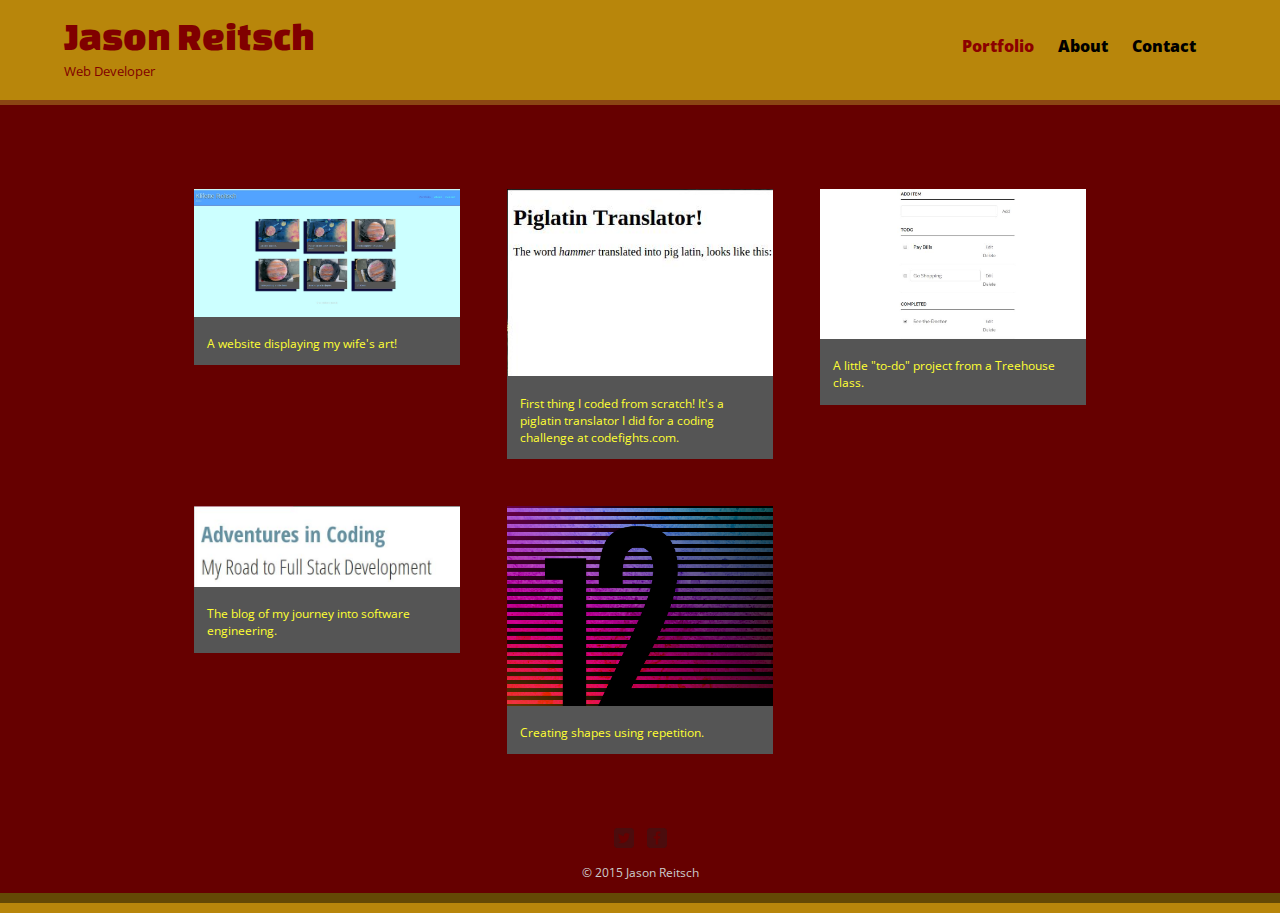
<file: index.html>
<!DOCTYPE html>
<html>
  <head>
    <meta charset="utf-8">
    <title>Jason Reitsch | Front-End Web Developer</title>
      
      <!-- css and fonts -->
    <link href='http://fonts.googleapis.com/css?family=Changa+One|Open+Sans:400,400italic,700,700italic,800' rel='stylesheet' type='text/css'>
    <link rel="stylesheet" href="css/normalize.css">
    <link rel="stylesheet" href="css/main.css">
    <link rel="stylesheet" href="css/responsive.css">
      <!-- viewport is key to responsive design.  -->
    <meta name="viewport" content="width=device-width, initial-scale=1.0">
  </head>
  <body>
    <header>
      <a href="index.html" id="logo"> <!-- This anchor has the #id "logo" -->
        <h1>Jason Reitsch</h1>
        <h2>Web Developer</h2>
      </a>
      <nav>
        <ul>
          <li><a href="index.html" class="selected">Portfolio</a></li>
          <li><a href="about.html">About</a></li>
          <li><a href="contact.html">Contact</a></li>
        </ul>
      </nav>
    </header>
    <div id="wrapper">
      <section>
      <ul id="gallery">
        <li>
          <a href="http://klifette.reitsch.us">
            <img src="img/sissySite.jpg" alt="My wife's art">
            <p>A website displaying my wife's art!</p>
          </a>
        </li>
        <li>
          <a href="http://jasonreitsch.com/piglatin/">
            <img src="img/piglatin.jpg" alt="Piglatin Translator!">
            <p>First thing I coded from scratch! It's a piglatin translator I did for a coding challenge at codefights.com.</p>
          </a>
        </li>
        <li>
          <a href="http://jasonreitsch.com/to-do-app/">
            <img src="img/to-do.jpg" alt="">
            <p>A little "to-do" project from a Treehouse class.</p>
          </a>
        </li>
        <li>
          <a href="http://coding.jasonreitsch.com/">
            <img src="img/Adventures-in-coding.jpg" alt="">
            <p>The blog of my journey into software engineering.</p>
          </a>
        </li>
        <li>
          <a href="img/numbers-12.jpg">
            <img src="img/numbers-12.jpg" alt="">
            <p>Creating shapes using repetition.</p>
          </a>
        </li>
       </ul>
      </section>
      <footer>
        <a href="https://twitter.com/jreitsch"><img src="img/twitter-wrap.png" alt="Twitter Logo" class="social-icon"></a>
        <a href="https://www.facebook.com/jason.reitsch"><img src="img/facebook-wrap.png" alt="Facebook Logo" class="social-icon"></a>
        <p>&copy; 2015 Jason Reitsch</p>
      </footer>
    </div>
    <script>
  (function(i,s,o,g,r,a,m){i['GoogleAnalyticsObject']=r;i[r]=i[r]||function(){
  (i[r].q=i[r].q||[]).push(arguments)},i[r].l=1*new Date();a=s.createElement(o),
  m=s.getElementsByTagName(o)[0];a.async=1;a.src=g;m.parentNode.insertBefore(a,m)
  })(window,document,'script','//www.google-analytics.com/analytics.js','ga');

  ga('create', 'UA-70717329-1', 'auto');
  ga('send', 'pageview');

</script>
  </body>
</html>
</file>
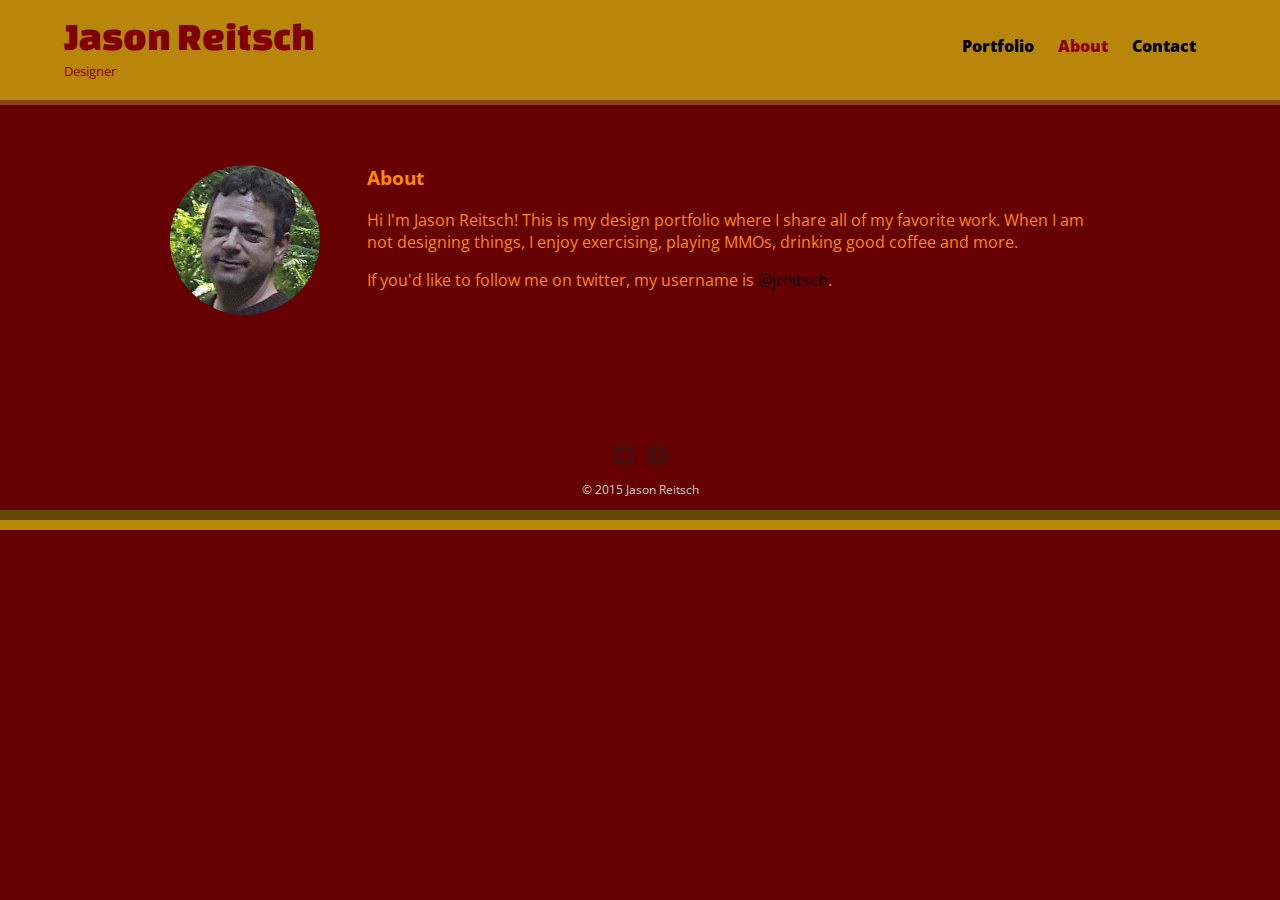
<file: about.html>
<!DOCTYPE html>
<html>
  <head>
    <meta charset="utf-8">
    <title>Jason Reitsch | Designer</title>
    <link rel="stylesheet" href="css/normalize.css">
    <link href='http://fonts.googleapis.com/css?family=Changa+One|Open+Sans:400,400italic,700,700italic,800' rel='stylesheet' type='text/css'>
    <link rel="stylesheet" href="css/main.css">
    <link rel="stylesheet" href="css/responsive.css">
    <meta name="viewport" content="width=device-width, initial-scale=1.0">
  </head>
  <body>
    <header>
      <a href="index.html" id="logo">
        <h1>Jason Reitsch</h1>
        <h2>Designer</h2>
      </a>
      <nav>
        <ul>
          <li><a href="index.html">Portfolio</a></li>
          <li><a href="about.html" class="selected">About</a></li>
          <li><a href="contact.html">Contact</a></li>
        </ul>
      </nav>
    </header>
    <div id="wrapper">
      <section>
        <img src="img/face.jpg" alt="Photograph of Jason Reitsch" class="profile-photo">
        <h3>About</h3>
        <p>Hi I'm Jason Reitsch! This is my design portfolio where I share all of my favorite work. When I am not designing things, I enjoy exercising, playing MMOs, drinking good coffee and more.</p>
        
        <p>If you'd like to follow me on twitter, my username is <a href="https://twitter.com/jreitsch">@jreitsch</a>.</p>
      </section>
      <footer>
        <a href="https://twitter.com/jreitsch"><img src="img/twitter-wrap.png" alt="Twitter Logo" class="social-icon"></a>
        <a href="https://www.facebook.com/jason.reitsch"><img src="img/facebook-wrap.png" alt="Facebook Logo" class="social-icon"></a>
        <p>&copy; 2015 Jason Reitsch</p>
      </footer>
    </div>
  </body>
</html>
</file>
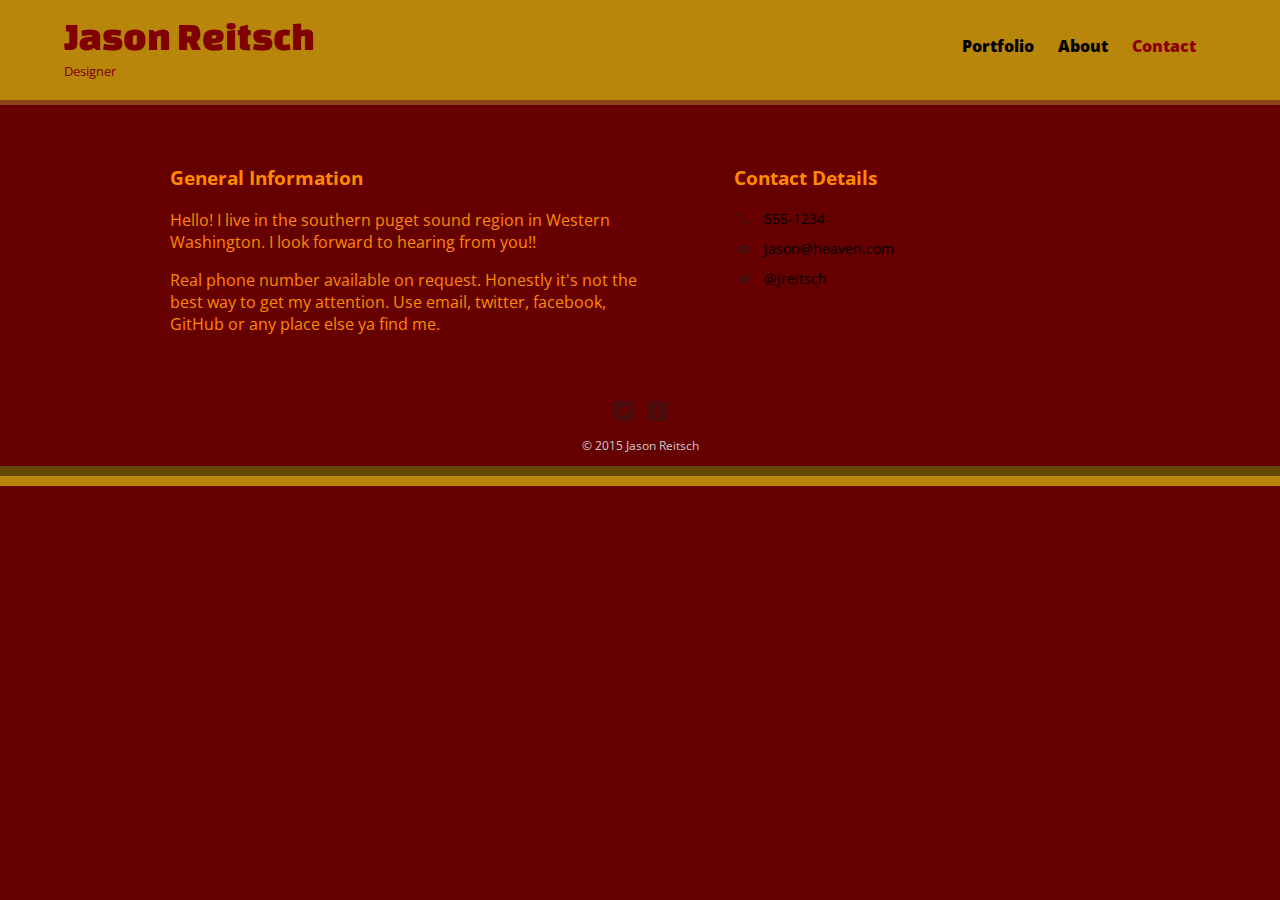
<file: contact.html>
<!DOCTYPE html>
<html>
  <head>
    <meta charset="utf-8">
    <title>Jason Reitsch | Designer</title>
    <link rel="stylesheet" href="css/normalize.css">
    <link href='http://fonts.googleapis.com/css?family=Changa+One|Open+Sans:400,400italic,700,700italic,800' rel='stylesheet' type='text/css'>
    <link rel="stylesheet" href="css/main.css">
    <link rel="stylesheet" href="css/responsive.css">
    <meta name="viewport" content="width=device-width, initial-scale=1.0">
  </head>
  <body>
    <header>
      <a href="index.html" id="logo">
        <h1>Jason Reitsch</h1>
        <h2>Designer</h2>
      </a>
      <nav>
        <ul>
          <li><a href="index.html">Portfolio</a></li>
          <li><a href="about.html">About</a></li>
          <li><a href="contact.html" class="selected">Contact</a></li>
        </ul>
      </nav>
    </header>
    <div id="wrapper">
      <section id="primary">
        <h3>General Information</h3>
        <p>Hello! I live in the southern puget sound region in Western Washington. I look forward to hearing from you!!</p>
        <p>Real phone number available on request. Honestly it&#39;s not the best way to get my attention. Use email, twitter, facebook, GitHub or any place else ya find me.</p>
      </section>
      <section id="secondary">
        <h3>Contact Details</h3>
      <ul class="contact-info">
        <li class="phone"><a href="tel:555-1234">555-1234</a></li>
        <li class="mail"><a href="mailto:jason@heaven.com">jason@heaven.com</a></li>
        <li class="twitter"><a href="http://twitter.com/intent/tweet?screen_name=jreitsch">@jreitsch</a></li>
      </ul>
      </section>
      <footer>
        <a href="https://twitter.com/jreitsch"><img src="img/twitter-wrap.png" alt="Twitter Logo" class="social-icon"></a>
        <a href="https://www.facebook.com/jason.reitsch"><img src="img/facebook-wrap.png" alt="Facebook Logo" class="social-icon"></a>
        <p>&copy; 2015 Jason Reitsch</p>
      </footer>
    </div>
  </body>
</html>
</file>
<file: css/main.css>
/*************************************
GENERAL
**************************************/

body {
  font-family: 'Open Sans', sans-serif;
}

a {
 text-decoration: none; 
 color: #000000;
}

#wrapper {
  max-width: 940px;
  margin: 0 auto;
  padding: 0 5%;
}

img {
  max-width: 100%;
}

h3{
  margin: 0 0 1em 0;
}

/*************************************
HEADING
**************************************/

header{
  float: left;
  margin: 0 0 30px 0;
  padding: 5px 0 0 0;
  width: 100%;
}

#logo {
text-align: center;
  margin: 0;
}

header {
  background: #B8860B;
  border-color: #8B4513;
}

h1 {
  font-family: 'Changa One', sans-serif;
  margin: 15px 0;
  font-size: 3em;
    /* project default 1.75em */
  font-weight: normal;
  line-height: 0.8em;
}

h2 {
  font-size: 1em;
  /* project default 0.75em */
  margin: -5px 0 0;
  font-weight: normal;
}

h1, h2 {
  color: #800000;
}

/*************************************
NAVIGATION
**************************************/

nav {
  text-align: center;
  padding: 10px 0;
  margin: 20px 0 0;
  background: #8B4513;
}

nav ul {
  list-style: none;
  margin: 0 10px;
  padding: 0;
}

nav li {
  display: inline-block;
}

nav a {
  font-weight: 800;
  padding: 15px 10px;
}

nav a, nav a:visited {
  color: #000;
}

nav a.selected, nav a:hover  {
  color: #8B0000;
}

/*************************************
BODY
**************************************/

body {
  background-color: #660000;
  color: #FF8A00;
  border-bottom: groove 20px #B8860B;
}


/*************************************
FOOTER
**************************************/

footer {
  font-size: 0.75em;
  text-align: center;
  clear: both;
  padding-top: 50px;
  color: #ccc;
  width: 100%;
}

.social-icon {
  width: 20px;
  height: 20px;
  margin: 0 5px;
}


/*************************************
PAGE: PORTFOLIO
**************************************/

#gallery {
  margin: 0;
  padding: 0;
  list-style: none;
}

#gallery li {
  float: left;
  width: 45%;
  margin: 2.5%;
  background-color: #555555;
  color: #ffffff;
}

#gallery li a p {
  margin: 0;
  padding: 5%;
  font-size: 0.75em;
  color: #FFFF33;
}

/*************************************
PAGE: ABOUT
**************************************/

.profile-photo {
  display: block;
  max-width: 150px;
  margin: 0 auto 30px;
  border-radius: 100%;
}

/*************************************
PAGE: CONTACT
**************************************/

.contact-info{
  list-style: none;
  padding: 0;
  margin: 0;
  font-size: 0.9em;
}

.contact-info a {
  display: block;
  min-height: 20px;
  background-repeat: no-repeat;
  background-size: 20px 20px;
  padding: 0 0 0 30px;
  margin: 0 0 10px;
}

.contact-info li.phone a {
  background-image: url('../img/phone.png');
}
/* No space between li and .phone because it is a list item with the class phone on it. If there was a space there, css would expect to see an element nested inside the list item with the class phone. We don't have an element with the class phone. The list item has the class phone. we DO want the anchor item nested INSIDE the list item with the class phone. */

.contact-info li.mail a {
  background-image: url('../img/mail.png');
}

.contact-info li.twitter a {
  background-image: url('../img/twitter.png');
}
</file>
<file: css/responsive.css>
@media screen and (min-width: 480px) {
  
  /*************************************
  TWO COLUMN LAYOUT
  **************************************/
  
  #primary {
    width: 50%;
    float: left;
  }
  
  #secondary {
    width: 40%;
    float: right;
  }


  /*************************************
  PAGE: PORTFOLIO
  **************************************/

#gallery li {
  width: 28.3333%;
}

#gallery li:nth-child(4n) {
  clear: left;
}

  /*************************************
  PAGE: ABOUT
  **************************************/

.profile-photo {
  float: left;
  margin: 0 5% 80px 0;
  
  
}
  
}

@media screen and (min-width: 600px) {
  
  
  /*************************************
    HEADER
  **************************************/

  nav {
    background: none;
    float: right;
    font-size 1.125em;
    margin-right: 5%;
    text-align: right;
    width: 45%;
  }

  #logo {
    float: left;
    margin-left:5%;
    text-align: left;
    width: 45%;
  }
  
  h1{
    font-size: 2.5em;
  }
  
  h2 {
    font-size: 0.825em;
    margin-bottom: 20px;
  }
  
  header {
    border-bottom: 5px solid #8B4513;
    margin-bottom: 60px;
  }
  
}
</file>
